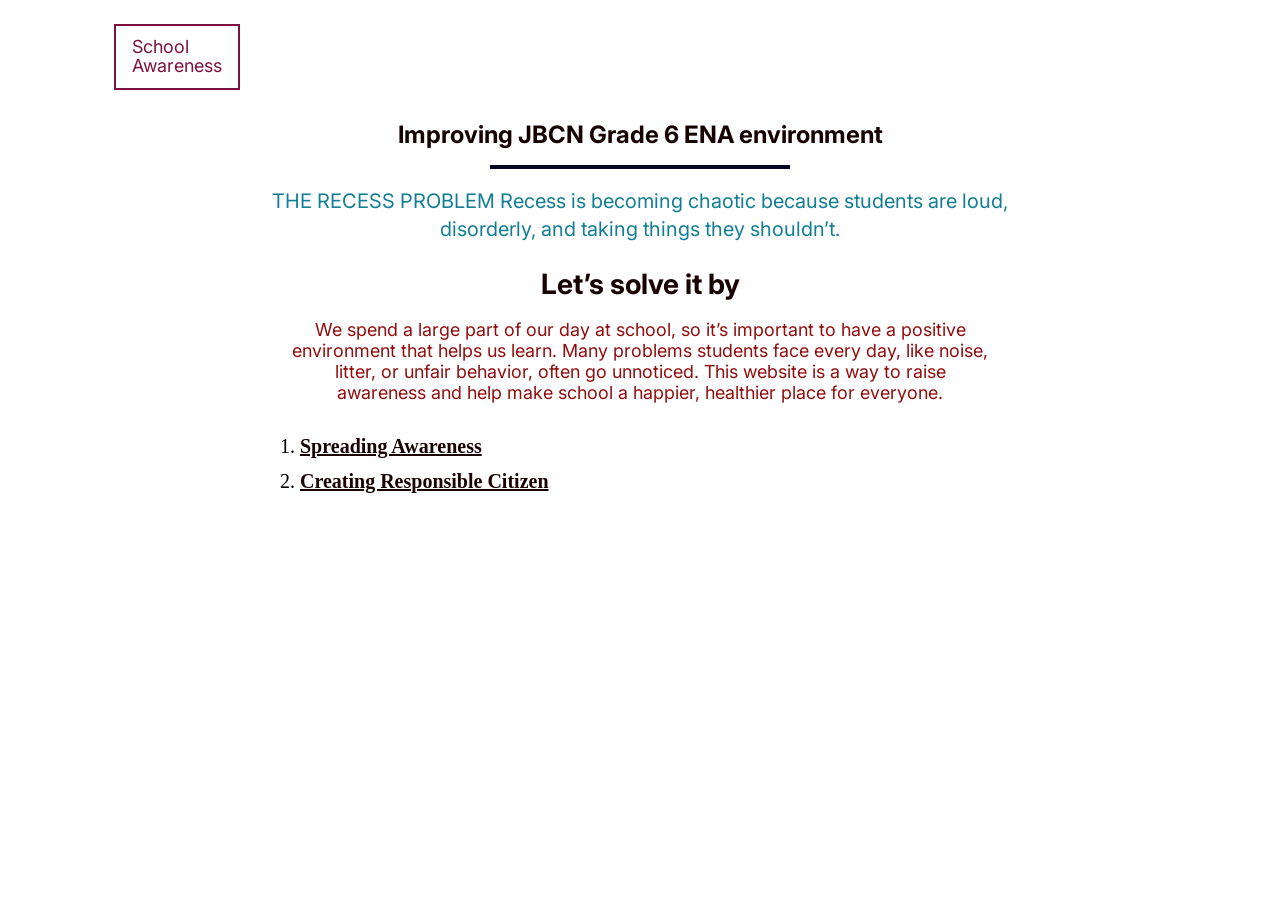
<file: index.html>
<!DOCTYPE html>
<html lang="en">
<head>
  <meta charset="UTF-8">
  <meta name="viewport" content="width=device-width, initial-scale=1.0">
  <meta name="description" content="Exported from Figma">
  <title>Exported Figma Design</title>
  <link href="https://fonts.googleapis.com/css?family=Inter&display=swap" rel="stylesheet">

  <link rel="stylesheet" href="styles.css">
</head>
<body>
<div class="desktop-1-1">
  <div class="sidebar-box">
    <p class="text-3"><span class="text-rgb-125-17-64">School<br>Awareness</span></p>
  </div>

  <div class="center-content">
    <p class="text-2"><span class="text-rgb-22-1-1">Improving JBCN Grade 6 ENA environment</span></p>
    <img src="images/line-2-4.svg" class="line-2-4" alt="line-2" />
    <img src="images/line-3-5.svg" class="line-3-5" alt="line-3" />

    <p class="text-8"><span class="text-rgb-17-126-150">THE RECESS PROBLEM
Recess is becoming chaotic because students are loud, disorderly, and taking things they shouldn’t.</span></p>

    <p class="text-9"><span class="text-rgb-26-1-1">Let’s solve it by</span></p>

    <p class="text-10"><span class="text-rgb-145-14-14">We spend a large part of our day at school, so it’s important to have a positive environment that helps us learn. Many problems students face every day, like noise, litter, or unfair behavior, often go unnoticed. This website is a way to raise awareness and help make school a happier, healthier place for everyone.</span></p>

    <ol class="solutions">
      <li><a href="desktop-awareness.html">Spreading Awareness</a></li>
      <li><a href="desktop-resp.html">Creating Responsible Citizen</a></li>
    </ol>
  </div>
</div>

</body>
</html>
</file>
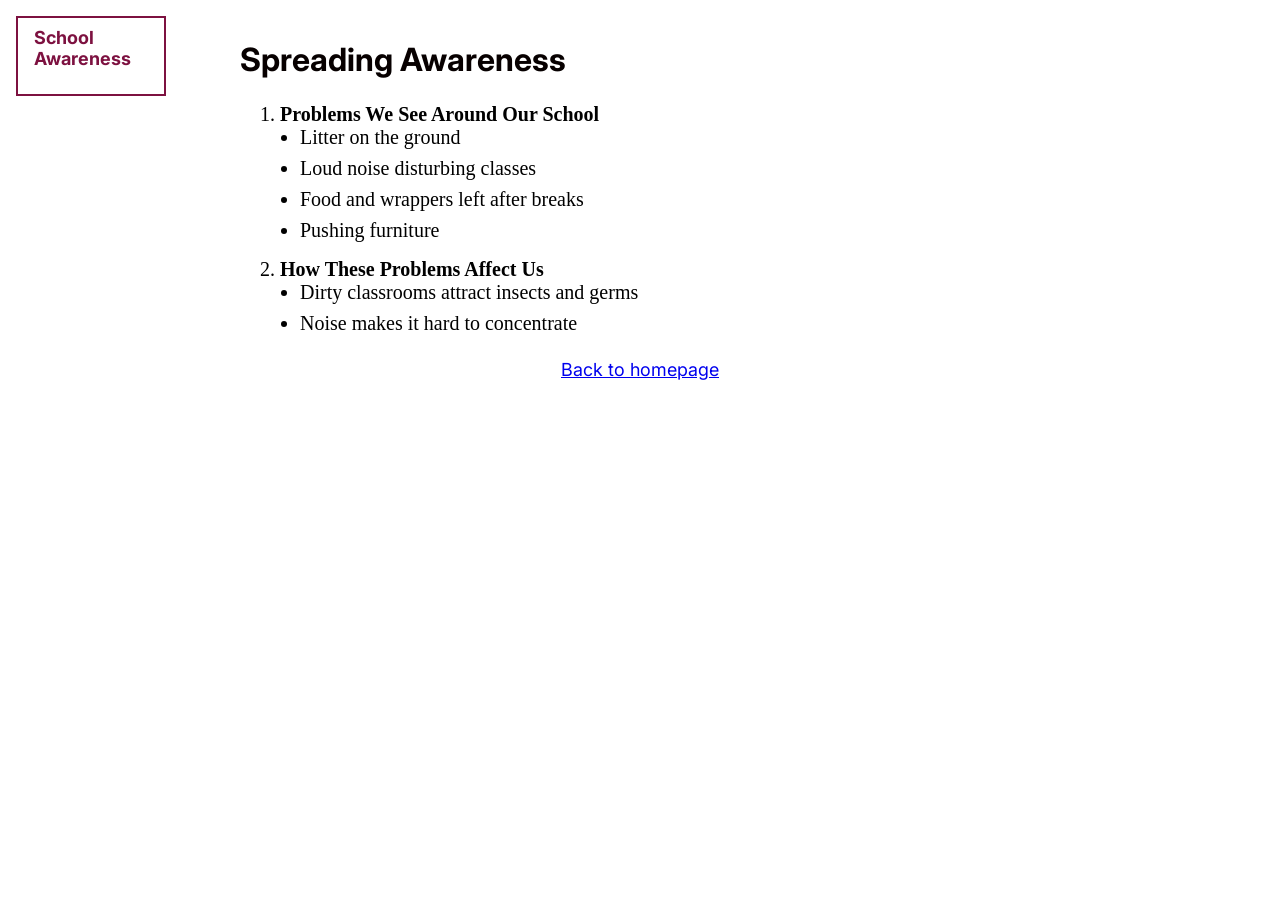
<file: desktop-awareness.html>
<!DOCTYPE html>
<html lang="en">
<head>
  <meta charset="UTF-8">
  <meta name="viewport" content="width=device-width, initial-scale=1.0">
  <meta name="description" content="Exported from Figma">
  <title>Exported Figma Design</title>
  <link href="https://fonts.googleapis.com/css?family=Inter&display=swap" rel="stylesheet">

  <link rel="stylesheet" href="styles-awareness.css">
</head>
<body>
<div class="logo-box">
  <p class="text-4"><span class="text-rgb-125-17-64">School Awareness</span></p>
</div>
<div class="center-content">
  <p class="text-3"><span class="text-rgb-7-0-0">Spreading Awareness</span></p>
  <ol class="problems">
    <li><strong>Problems We See Around Our School</strong>
      <ul>
        <li>Litter on the ground</li>
        <li>Loud noise disturbing classes</li>
        <li>Food and wrappers left after breaks</li>
        <li>Pushing furniture</li>
      </ul>
    </li>
    <li><strong>How These Problems Affect Us</strong>
      <ul>
        <li>Dirty classrooms attract insects and germs</li>
        <li>Noise makes it hard to concentrate</li>
      </ul>
    </li>
  </ol>
  <p class="text-7"><span class="text-black"><a href="index.html">Back to homepage</a></span></p>
</div>

</body>
</html>
</file>
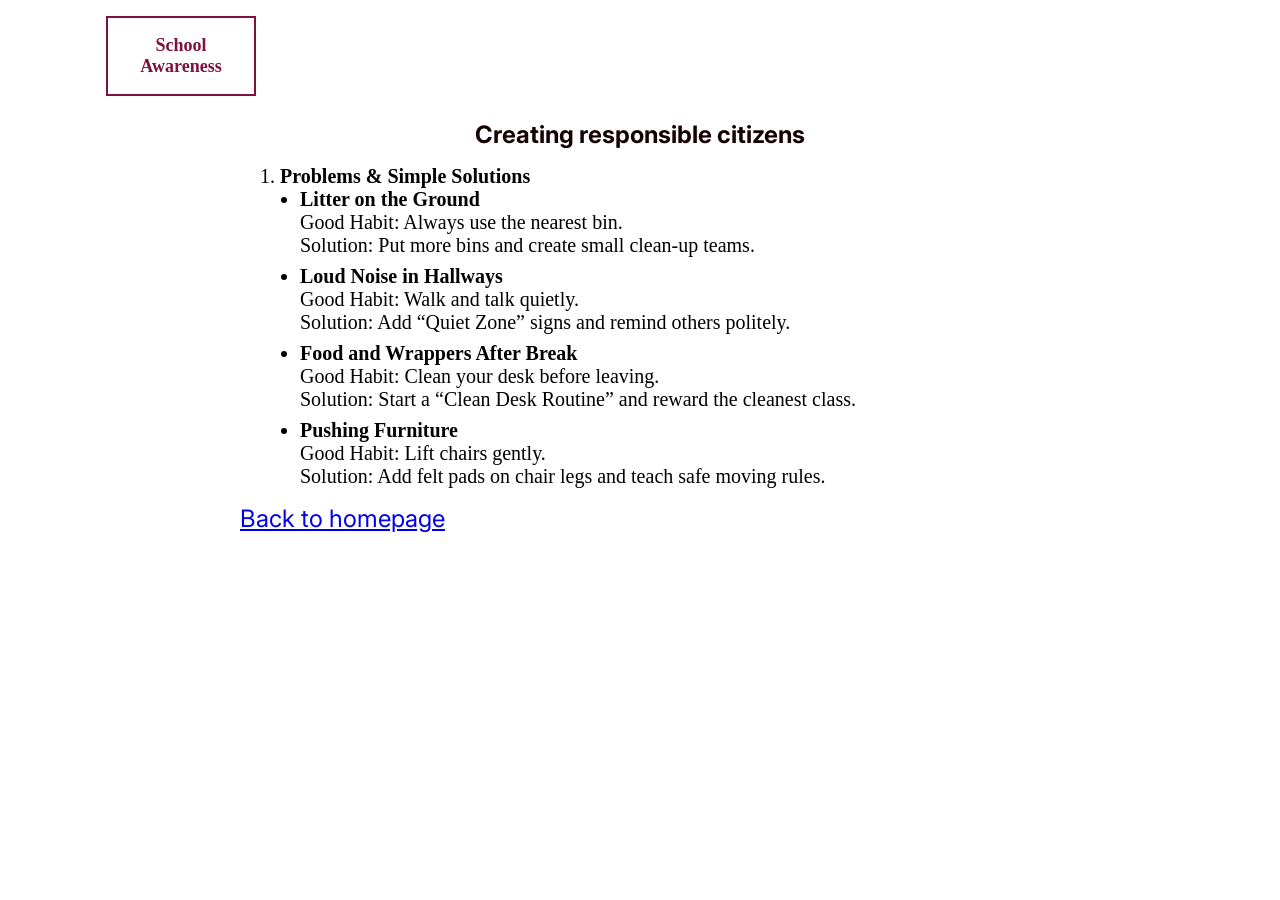
<file: desktop-resp.html>
<!DOCTYPE html>
<html lang="en">
<head>
  <meta charset="UTF-8">
  <meta name="viewport" content="width=device-width, initial-scale=1.0">
  <meta name="description" content="Exported from Figma">
  <title>Exported Figma Design</title>
  <link href="https://fonts.googleapis.com/css?family=Inter&display=swap" rel="stylesheet">

  <link rel="stylesheet" href="styles.css">
</head>
<body>
<div class="desktop-1-1">
  <div class="logo-box">
    <p class="text-4"><span class="text-rgb-125-17-64">School Awareness</span></p>
  </div>
  <div class="center-content">
    <p class="text-2"><span class="text-black">Creating responsible citizens</span></p>
    <ol class="problems">
      <li><strong>Problems & Simple Solutions</strong>
        <ul>
          <li><strong>Litter on the Ground</strong><br>Good Habit: Always use the nearest bin.<br>Solution: Put more bins and create small clean-up teams.</li>
          <li><strong>Loud Noise in Hallways</strong><br>Good Habit: Walk and talk quietly.<br>Solution: Add “Quiet Zone” signs and remind others politely.</li>
          <li><strong>Food and Wrappers After Break</strong><br>Good Habit: Clean your desk before leaving.<br>Solution: Start a “Clean Desk Routine” and reward the cleanest class.</li>
          <li><strong>Pushing Furniture</strong><br>Good Habit: Lift chairs gently.<br>Solution: Add felt pads on chair legs and teach safe moving rules.</li>
        </ul>
      </li>
    </ol>
    <p class="text-7"><span class="text-black"><a href="index.html">Back to homepage</a></span></p>
  </div>
</div>

</body>
</html>
</file>
<file: styles.css>
:root {
  --font-family-inter: 'Inter', sans-serif;
  --text-rgb-22-1-1: rgba(22, 1, 1, 1);
  --text-rgb-125-17-64: rgba(125, 17, 64, 1);
  --text-rgb-26-1-1: rgba(26, 1, 1, 1);
  --text-rgb-17-126-150: rgba(17, 126, 150, 1);
  --text-rgb-145-14-14: rgba(145, 14, 14, 1);
}

.text-rgb-22-1-1 {
  color: var(--text-rgb-22-1-1);
}

.text-rgb-125-17-64 {
  color: var(--text-rgb-125-17-64);
}

.text-rgb-26-1-1 {
  color: var(--text-rgb-26-1-1);
}

.text-rgb-17-126-150 {
  color: var(--text-rgb-17-126-150);
}

.text-rgb-145-14-14 {
  color: var(--text-rgb-145-14-14);
}


/* CSS Reset */
* {
  margin: 0;
  padding: 0;
  box-sizing: border-box;
}

body {
  width: 100%;
  min-height: 100vh;
  overflow-x: hidden;
}

img {
  max-width: 100%;
  height: auto;
}

/* Prototype Links (v5.6.0) */
a.prototype-link {
  text-decoration: none;
  color: inherit;
  display: contents;
}

.text-2 {
  flex-grow: 0;
  flex-shrink: 1;
  flex-basis: auto;
  text-align: center;
  font-family: var(--font-family-inter);
  font-weight: normal;
  font-size: 32px;
  text-decoration: none;
  text-transform: none;
  color: var(--text-rgb-22-1-1);
}

.text-3 {
  flex-grow: 0;
  flex-shrink: 1;
  flex-basis: auto;
  text-align: left;
  font-family: var(--font-family-inter);
  font-weight: normal;
  font-size: 36px;
  text-decoration: none;
  text-transform: none;
  color: var(--text-rgb-125-17-64);
}

.line-2-4 {
  flex-grow: 0;
  flex-shrink: 1;
  flex-basis: auto;
  border: 1px solid rgba(6, 7, 37, 1);
  border: none;
  outline: none;
  display: block;
  width: 4px;
  height: 96px;
  margin: 0 auto;
  object-fit: cover;
}

.line-3-5 {
  flex-grow: 0;
  flex-shrink: 1;
  flex-basis: auto;
  border: 1px solid rgba(6, 7, 37, 1);
  border: none;
  outline: none;
  display: block;
  width: 320px;
  height: 4px;
  margin: 0 auto;
  object-fit: cover;
}

.cross-lines {
  display: flex;
  flex-direction: column;
  align-items: center;
  margin: 16px auto 32px;
}

.cross-lines .line-2-4 {
  position: absolute;
  left: 42px;
  top: 0;
  margin: 0;
}

.cross-lines .line-3-5 {
  position: absolute;
  left: 0;
  bottom: 0;
  margin: 0;
}

.text-6 {
  flex-grow: 0;
  flex-shrink: 1;
  flex-basis: auto;
  text-align: left;
  font-family: var(--font-family-inter);
  font-weight: normal;
  font-size: 32px;
  text-decoration: underline;
  text-transform: none;
  color: var(--text-rgb-26-1-1);
}

.text-7 {
  flex-grow: 0;
  flex-shrink: 1;
  flex-basis: auto;
  text-align: left;
  font-family: var(--font-family-inter);
  font-weight: normal;
  font-size: 24px;
  text-decoration: none;
  text-transform: none;
  color: var(--text-black);
}

.text-8 {
  flex-grow: 0;
  flex-shrink: 1;
  flex-basis: auto;
  text-align: center;
  font-family: var(--font-family-inter);
  font-weight: normal;
  font-size: 32px;
  text-decoration: none;
  text-transform: none;
  color: var(--text-rgb-17-126-150);
}

.text-9 {
  flex-grow: 0;
  flex-shrink: 1;
  flex-basis: auto;
  text-align: left;
  font-family: var(--font-family-inter);
  font-weight: normal;
  font-size: 32px;
  text-decoration: none;
  text-transform: none;
  color: var(--text-rgb-26-1-1);
}

.text-10 {
  flex-grow: 0;
  flex-shrink: 1;
  flex-basis: auto;
  text-align: left;
  font-family: var(--font-family-inter);
  font-weight: normal;
  font-size: 24px;
  text-decoration: none;
  text-transform: none;
  color: var(--text-rgb-145-14-14);
}

.desktop-1-1 {
  position: relative;
  min-height: 100vh;
  padding: 80px 24px;
  max-width: 1100px;
  margin: 0 auto;
  background-color: rgba(255, 255, 255, 1);
}

@media (max-width: 1440px) {
  .desktop-1-1 {
    padding-left: 24px;
    padding-right: 24px;
  }
}

@media (max-width: 768px) {
  .desktop-1-1 {
    padding-left: 16px;
    padding-right: 16px;
    padding-top: 40px;
  }
}

.sidebar-box {
  position: absolute;
  left: 24px;
  top: 24px;
  border: 1px solid var(--text-rgb-125-17-64);
  padding: 12px 16px;
  background: #ffffff;
}

.sidebar-box .text-3 {
  margin: 0;
  font-size: 18px;
  line-height: 1.05;
  text-align: left;
}

/* Remove vertical line */
.line-2-4 {
  display: none;
}

.center-content {
  max-width: 820px;
  margin: 0 auto;
  text-align: center;
  padding-top: 10px;
}

.text-2 {
  font-size: 20px;
  margin-bottom: 18px;
}

.text-8 {
  font-size: 22px;
  line-height: 1.4;
  margin-top: 18px;
}

.text-10 {
  text-align: center;
  max-width: 700px;
  margin: 18px auto;
  font-size: 18px;
  color: var(--text-rgb-145-14-14);
}

.text-9 {
  font-size: 28px;
  font-weight: bold;
  text-align: center;
  margin-bottom: 16px;
}

.solutions {
  list-style: none;
  padding-left: 0;
  margin-top: 20px;
  text-align: left;
  max-width: 420px;
  margin-left: auto;
  margin-right: auto;
}

.solutions li {
  font-size: 24px;
  margin-bottom: 12px;
}

.solutions a {
  text-decoration: underline;
  color: var(--text-rgb-26-1-1);
  text-decoration-thickness: 2px;
}

.sidebar-box {
  position: absolute;
  left: 24px;
  top: 24px;
  border: 2px solid var(--text-rgb-125-17-64);
  padding: 12px 16px;
  background: #ffffff;
}

.logo-box {
  position: absolute;
  top: 16px;
  left: 16px;
  border: 2px solid var(--text-rgb-125-17-64);
  padding: 12px 16px;
  background: #ffffff;
  text-align: center;
  width: 150px;
  height: 80px;
  display: flex;
  align-items: center;
  justify-content: center;
}

.logo-box .text-4 {
  font-size: 18px;
  font-weight: bold;
  color: var(--text-rgb-125-17-64);
}

.center-content {
  max-width: 800px;
  margin: 0 auto;
  text-align: left;
  padding-top: 40px;
}

.problems {
  list-style: decimal;
  margin-left: 40px;
  font-size: 20px;
}

.problems li {
  margin-bottom: 16px;
}

.problems ul {
  list-style: disc;
  margin-left: 20px;
}

.problems ul li {
  margin-bottom: 8px;
}

/* Adjusting layout and typography */
.cross-lines {
  display: flex;
  flex-direction: column;
  align-items: center;
  margin: 16px auto 32px;
}

.line-2-4 {
  width: 4px;
  height: 100px;
  background-color: #000;
  margin-bottom: 8px;
}

.line-3-5 {
  width: 300px;
  height: 4px;
  background-color: #000;
}

.text-2 {
  font-size: 24px;
  font-weight: bold;
  text-align: center;
  margin-bottom: 16px;
}

.text-8 {
  font-size: 20px;
  text-align: center;
  color: var(--text-rgb-17-126-150);
  margin-bottom: 24px;
}

.text-9 {
  font-size: 28px;
  font-weight: bold;
  text-align: center;
  margin-bottom: 16px;
}

.text-10 {
  font-size: 18px;
  text-align: center;
  color: var(--text-rgb-145-14-14);
  margin-bottom: 32px;
}

.solutions {
  list-style: decimal inside;
  padding: 0;
  text-align: left;
  margin-left: 40px;
}

.solutions li {
  font-size: 20px;
  margin-bottom: 12px;
}

.solutions a {
  text-decoration: underline;
  color: var(--text-rgb-26-1-1);
  font-weight: bold;
}
</file>
<file: styles-awareness.css>
:root {
  --font-family-inter: 'Inter', sans-serif;
  --text-rgb-35-1-1: rgba(35, 1, 1, 1);
  --text-rgb-7-0-0: rgba(7, 0, 0, 1);
  --text-rgb-125-17-64: rgba(125, 17, 64, 1);
  --text-black: rgba(0, 0, 0, 1);
}

.text-rgb-35-1-1 {
  color: var(--text-rgb-35-1-1);
}

.text-rgb-7-0-0 {
  color: var(--text-rgb-7-0-0);
}

.text-rgb-125-17-64 {
  color: var(--text-rgb-125-17-64);
}

.text-black {
  color: var(--text-black);
}


/* CSS Reset */
* {
  margin: 0;
  padding: 0;
  box-sizing: border-box;
}

body {
  width: 100%;
  min-height: 100vh;
  overflow-x: hidden;
}

img {
  max-width: 100%;
  height: auto;
}

/* Prototype Links (v5.6.0) */
a.prototype-link {
  text-decoration: none;
  color: inherit;
  display: contents;
}

.text-2 {
  flex-grow: 0;
  flex-shrink: 1;
  flex-basis: auto;
  text-align: left;
  font-family: var(--font-family-inter);
  font-weight: normal;
  font-size: 36px;
  text-decoration: none;
  text-transform: none;
  color: var(--text-rgb-35-1-1);
  font-family: var(--font-family-inter);
  font-weight: 700;
  font-size: 36px;
  text-decoration: none;
  text-transform: none;
  color: var(--text-rgb-35-1-1);
  font-family: var(--font-family-inter);
  font-weight: 700;
  font-size: 36px;
  text-decoration: underline;
  text-transform: none;
  color: var(--text-rgb-35-1-1);
  font-family: var(--font-family-inter);
  font-weight: normal;
  font-size: 36px;
  text-decoration: none;
  text-transform: none;
  color: var(--text-rgb-35-1-1);
  font-family: var(--font-family-inter);
  font-weight: 700;
  font-size: 36px;
  text-decoration: underline;
  text-transform: none;
  color: var(--text-rgb-35-1-1);
  font-family: var(--font-family-inter);
  font-weight: normal;
  font-size: 36px;
  text-decoration: none;
  text-transform: none;
  color: var(--text-rgb-35-1-1);
}

.text-3 {
  flex-grow: 0;
  flex-shrink: 1;
  flex-basis: auto;
  text-align: left;
  font-family: var(--font-family-inter);
  font-weight: 700;
  font-size: 48px;
  text-decoration: none;
  text-transform: none;
  color: var(--text-rgb-7-0-0);
}

.text-4 {
  flex-grow: 0;
  flex-shrink: 1;
  flex-basis: auto;
  text-align: left;
  font-family: var(--font-family-inter);
  font-weight: normal;
  font-size: 30px;
  text-decoration: none;
  text-transform: none;
  color: var(--text-rgb-125-17-64);
}

.line-2-5 {
  flex-grow: 0;
  flex-shrink: 1;
  flex-basis: auto;
  border: 1px solid rgba(6, 7, 37, 1);
  border: none;
  outline: none;
}

.line-3-6 {
  flex-grow: 0;
  flex-shrink: 1;
  flex-basis: auto;
  border: 1px solid rgba(6, 7, 37, 1);
  border: none;
  outline: none;
}

.text-7 {
  flex-grow: 0;
  flex-shrink: 1;
  flex-basis: auto;
  text-align: left;
  font-family: var(--font-family-inter);
  font-weight: normal;
  font-size: 24px;
  text-decoration: underline;
  text-transform: none;
  color: var(--text-black);
}

.desktop-1-1 {
@media (max-width: 1440px) {
  .desktop-1-1 {
    padding-left: 24px;
    padding-right: 24px;
  }
}

@media (max-width: 768px) {
  .desktop-1-1 {
    padding-left: 16px;
    padding-right: 16px;
  }
}
  flex-grow: 0;
  flex-shrink: 1;
  flex-basis: auto;
  background-color: rgba(255, 255, 255, 1);
}

.logo-box {
  position: absolute;
  top: 16px;
  left: 16px;
  border: 2px solid var(--text-rgb-125-17-64);
  padding: 12px 16px;
  background: #ffffff;
  text-align: center;
  width: 150px;
  height: 80px;
  display: flex;
  align-items: center;
  justify-content: center;
}

.logo-box .text-4 {
  font-size: 18px;
  font-weight: bold;
  color: var(--text-rgb-125-17-64);
}

.center-content {
  max-width: 800px;
  margin: 0 auto;
  text-align: left;
  padding-top: 40px;
}

.text-3 {
  font-size: 32px;
  font-weight: bold;
  margin-bottom: 24px;
}

.problems {
  list-style: decimal;
  margin-left: 40px;
  font-size: 20px;
}

.problems li {
  margin-bottom: 16px;
}

.problems ul {
  list-style: disc;
  margin-left: 20px;
}

.problems ul li {
  margin-bottom: 8px;
}

.text-4 {
  font-size: 24px;
  font-weight: bold;
  margin-bottom: 16px;
}

.text-3 {
  font-size: 32px;
  font-weight: bold;
  margin-bottom: 24px;
}

.text-7 {
  font-size: 18px;
  text-align: center;
  margin-top: 24px;
}
</file>
